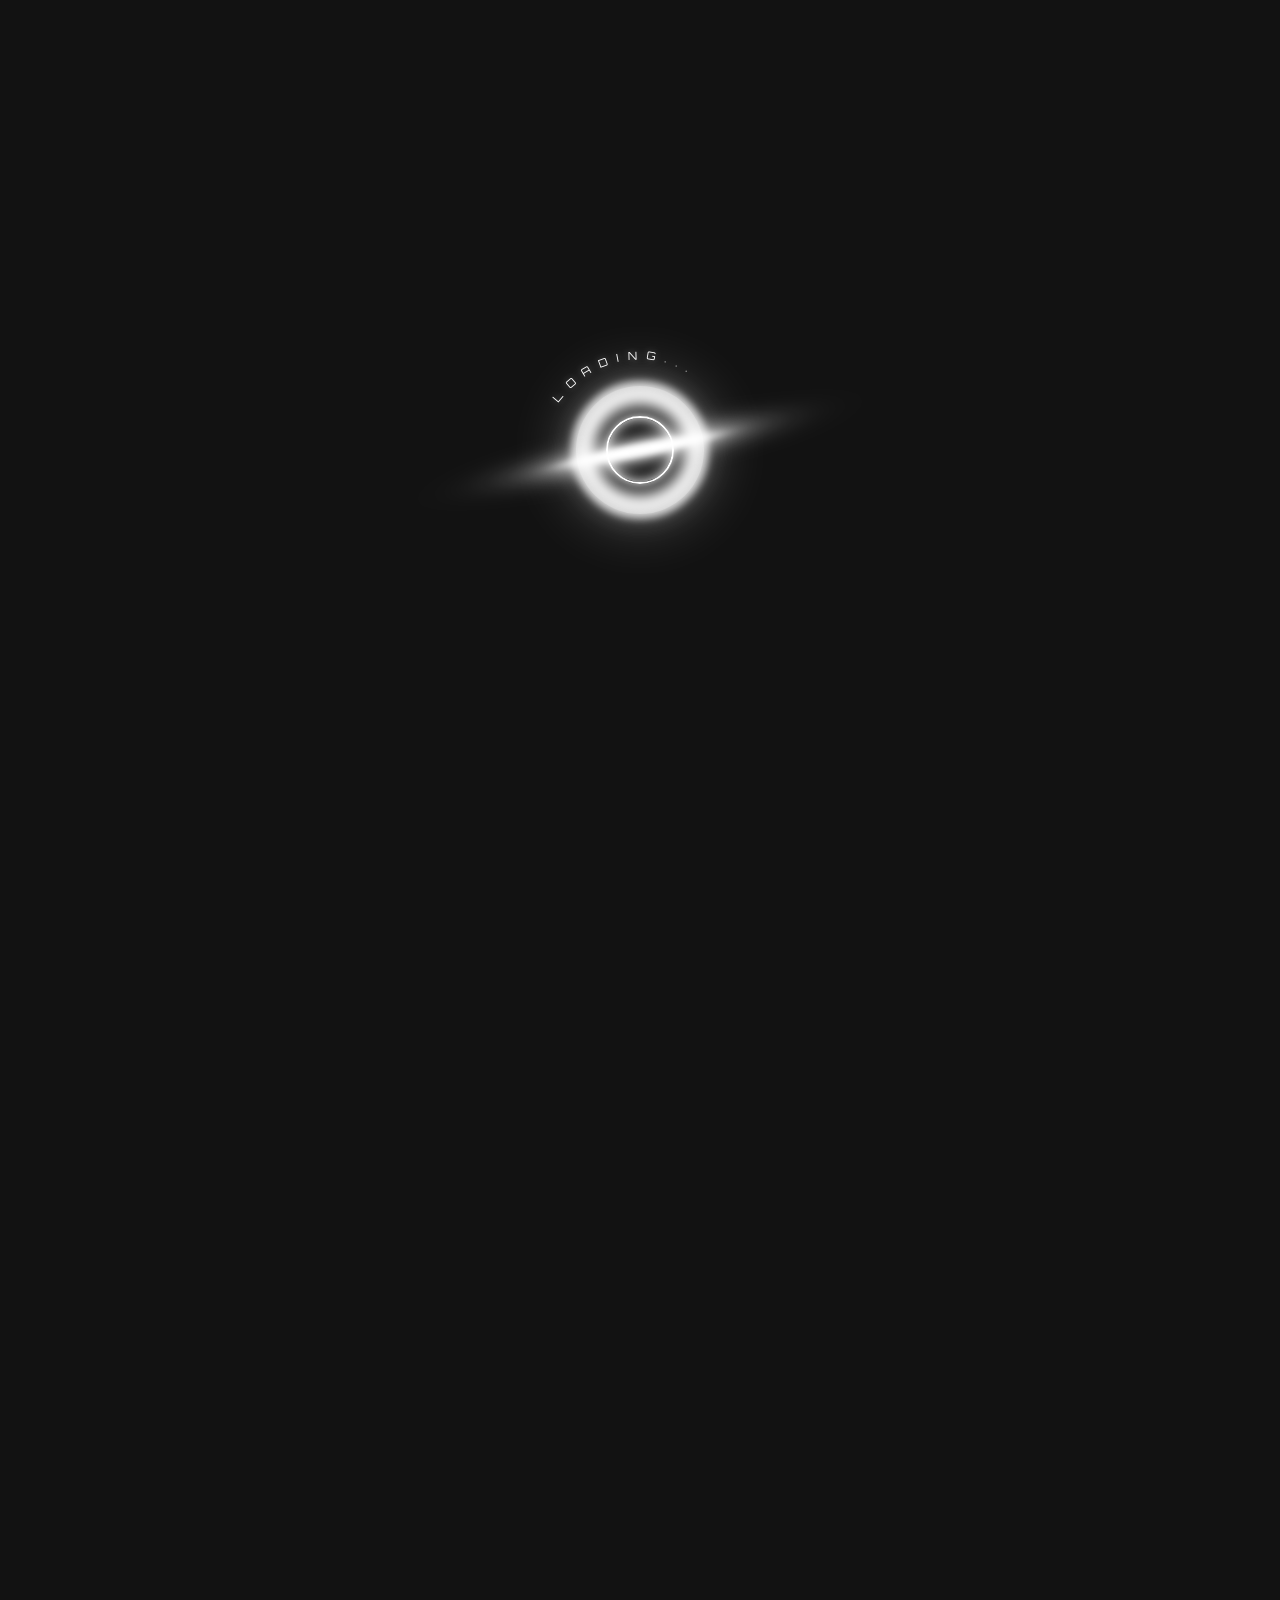
<file: index.html>
<!DOCTYPE html>
<html lang="en">
<head>
  <meta charset="UTF-8" />
  <meta name="viewport" content="width=device-width, initial-scale=1.0" />
  <title>Regressors Hall | Official Webnovel Hub</title>

  <!-- Browser Tab Logo (Favicon) -->
  <link rel="icon" type="image/png" sizes="32x32" href="images/RH logo.jpeg" />
  <link rel="icon" type="image/png" sizes="16x16" href="images/RH logo.jpeg" />
  <link rel="apple-touch-icon" href="images/RH logo.jpeg" />

  <link rel="preconnect" href="https://fonts.googleapis.com">
  <link rel="preconnect" href="https://fonts.gstatic.com" crossorigin>
  <link href="https://fonts.googleapis.com/css2?family=Orbitron:wght@600;800;900&family=Space+Grotesk:wght@400;500;700&display=swap" rel="stylesheet">
  <link rel="stylesheet" href="styles.css">
</head>
<body>

  <!-- Blackhole Loader Overlay -->
  <div class="loader-overlay" id="loader">
    <div class="loader">
      <div class="blackhole">
        <div class="blackhole-circle"></div>
        <div class="blackhole-disc"></div>
      </div>

      <div class="curve">
        <svg viewBox="0 0 500 500">
          <path id="loading" d="M73.2,148.6c4-6.1,65.5-96.8,178.6-95.6c111.3,1.2,170.8,90.3,175.1,97"></path>
          <text width="500">
            <textPath xlink:href="#loading">
              loading...
            </textPath>
          </text>
        </svg>
      </div>
    </div>
  </div>

  <header>
    <div class="logo">Regressors<span>Hall</span></div>
    
    <!-- Desktop & Mobile Navigation -->
    <nav class="nav-links" id="navLinks">
      <a href="#featured" class="nav-item">Featured</a>
      <a href="#directory" class="nav-item">Library</a>
      <a href="#pass" class="nav-item">VIP Pass</a>
    </nav>

    <!-- Hamburger Toggle Button -->
    <button class="menu-toggle" id="menuToggle" aria-label="Toggle Menu">
      <span></span>
      <span></span>
      <span></span>
    </button>
  </header>

  <!-- Top VIP Promotional Banner Bar (Asura-style) -->
  <div class="promo-banner-bar">
    <div class="promo-banner-content">
      <div class="promo-left-group">
        <div class="promo-mini-folder">
          <img src="images/exsummons.jpeg" alt="VIP Pass Vault">
        </div>
        <div class="promo-info-text">
          <div class="promo-tag-row">
            <span class="promo-mythic-badge">MYTHIC VIP</span>
            <span class="promo-new-pill">NEW</span>
          </div>
          <div class="promo-headline">Regressors Hall Ultimate Vault — Every novel, every advance chapter unlocked.</div>
          <ul class="promo-features-list">
            <li>Unlimited Novel Access</li>
            <li>Exclusive Discord Role</li>
            <li>Direct Author Q&A</li>
          </ul>
        </div>
      </div>
      <div class="promo-right-group">
        <div class="promo-price-tag">$9.99<span>/month</span></div>
        <a href="https://www.patreon.com/14855594/join" target="_blank" class="promo-cta-btn">Get VIP Pass Now</a>
      </div>
    </div>
  </div>

  <!-- Hero & Right-to-Left Infinite Marquee Ticker Section -->
  <section class="hero" id="featured">
    <h1 class="hero-title">The Regressors Archive</h1>
    <p class="hero-subtitle">Official webnovel repository by Author Caffeinegod. Active serializations & upcoming releases.</p>

    <!-- Looping Right-to-Left Ticker Container -->
    <div class="marquee-container" id="carouselContainer">
      <div class="marquee-track" id="carouselStage"></div>
    </div>
  </section>

  <!-- Novel Directory Section -->
  <div class="section-header" id="directory">
    <h2 class="section-title">Novel Directory</h2>
    <div class="filter-controls">
      <button class="filter-btn active" data-filter="all">All</button>
      <button class="filter-btn" data-filter="Published">Published</button>
      <button class="filter-btn" data-filter="Patreon Live">Patreon Live</button>
      <button class="filter-btn" data-filter="Coming Soon">Coming Soon</button>
    </div>
  </div>

  <section class="novel-grid" id="novelGrid"></section>

  <!-- VIP Pass Section -->
  <section class="vip-section" id="pass">
    <h2 class="section-title" style="margin-bottom: 0.5rem;">Discord & Early Access Pass</h2>
    <p class="vip-desc">Click the ticket below to jump straight to the Patreon Membership page!</p>
    
    <div class="ticket-canvas">
      <a href="https://www.patreon.com/14855594/join" target="_blank" class="ticket-link">
        <div class="ticket-wrapper">
          <div class="ticket">
            <div class="t-main">
              <div class="t-content">
                <div class="t-header">
                  <div class="t-logo">
                    <svg viewBox="0 0 24 24"><path d="M12 2L2 7l10 5 10-5-10-5zM2 17l10 5 10-5M2 12l10 5 10-5" stroke="currentColor" stroke-width="2" stroke-linecap="round" stroke-linejoin="round"></path></svg>
                    RH PASS
                  </div>
                  <div class="t-type">VIP ACCESS</div>
                </div>
                <div class="t-title">REGRESSOR<br />HUB '26</div>
                <div class="t-subtitle">Daily Webnovel Access & Community</div>
                <div class="t-details">
                  <div class="t-detail-item"><span class="t-label">Platform</span><span class="t-value">Patreon + Discord</span></div>
                  <div class="t-detail-item"><span class="t-label">Status</span><span class="t-value">Daily Drops</span></div>
                  <div class="t-detail-item"><span class="t-label">Buffer</span><span class="t-value">20+ Ch. Ahead</span></div>
                  <div class="t-detail-item"><span class="t-label">Access</span><span class="t-value">All Novels</span></div>
                </div>
              </div>
              <div class="t-perforation">
                <div class="t-perf-line"></div>
              </div>
            </div>
            <div class="t-stub">
              <div class="t-barcode-container">
                <div class="t-barcode"></div>
                <div class="t-barcode-id">RH-2026-PATREON-VIP</div>
              </div>
              <div class="t-admit">
                <div class="t-admit-text">JOIN</div>
                <div class="t-admit-num">NOW</div>
              </div>
            </div>
          </div>
        </div>
      </a>
    </div>
  </section>

  <!-- Interactive Reader Preview Modal -->
  <div class="modal-overlay" id="novelModal">
    <div class="modal-content">
      <button class="modal-close" id="modalClose">&times;</button>
      <h2 class="modal-title" id="modalTitle">Novel Title</h2>
      <span class="badge" id="modalBadge">Status</span>
      <p class="modal-synopsis" id="modalSynopsis">Full synopsis details here...</p>
      <a href="#" target="_blank" class="read-btn" id="modalLink" style="display: inline-block; margin-top: 1rem;">Go to Book</a>
    </div>
  </div>

  <script src="script.js"></script>
</body>
</html>
</file>
<file: styles.css>
:root {
  --bg-dark: #121212;
  --bg-card: #1a1a1a;
  --accent-neon: #ffffff;
  --accent-neon-glow: rgba(255, 255, 255, 0.25);
  --accent-red: #e11d48;
  --text-main: #f3f4f6;
  --text-muted: #9ca3af;
}

* {
  box-sizing: border-box;
  margin: 0;
  padding: 0;
}

html,
body {
  width: 100%;
  max-width: 100%;
  overflow-x: clip;
  background-color: var(--bg-dark);
  color: var(--text-main);
  font-family: 'Space Grotesk', sans-serif;
}

/* Lock scrolling while loading screen is active */
body.loading {
  overflow: hidden !important;
  height: 100vh !important;
}

/* Blackhole Loader Container - Pure White Theme */
.loader-overlay {
  position: fixed;
  inset: 0;
  background: var(--bg-dark);
  z-index: 9999;
  display: flex;
  justify-content: center;
  align-items: center;
  transition: opacity 0.8s ease, visibility 0.8s ease;
  pointer-events: auto;
}

.loader-overlay.fade-out {
  opacity: 0;
  visibility: hidden;
  pointer-events: none;
}

.loader {
  display: flex;
  width: 8rem;
  height: 8rem;
  justify-content: center;
  align-items: center;
  position: relative;
  flex-direction: column;
}

.curve {
  width: 180%;
  height: 180%;
  position: absolute;
  animation: rotate 8s linear infinite;
  fill: transparent;
}

.curve text {
  letter-spacing: 20px;
  text-transform: uppercase;
  font: 1.5em "Orbitron", sans-serif;
  fill: #ffffff;
  filter: drop-shadow(0 0 8px rgba(255, 255, 255, 0.4));
}

.blackhole {
  z-index: 1;
  display: flex;
  position: absolute;
  width: 8rem;
  height: 8rem;
  align-items: center;
  justify-content: center;
}

.blackhole-circle {
  z-index: 0;
  display: flex;
  width: 100%;
  height: 100%;
  border-radius: 50%;
  background: radial-gradient(circle at center, #121212 25%, #ffffff 40%, var(--bg-dark) 100%);
  box-shadow: 0px 0px 2rem rgba(255, 255, 255, 0.3);
  align-items: center;
  justify-content: center;
}

.blackhole-circle::after {
  z-index: 0;
  position: absolute;
  content: "";
  display: flex;
  width: 100%;
  height: 100%;
  border-radius: 50%;
  border: 4px solid #ffffff;
  background: radial-gradient(circle at center, #000 35%, #ffffff 60%, var(--bg-dark) 100%);
  box-shadow: 0px 0px 4rem rgba(255, 255, 255, 0.3);
  align-items: center;
  justify-content: center;
  filter: blur(4px);
  animation: pulseAnimation linear infinite 2s alternate-reverse;
}

.blackhole-circle::before {
  z-index: 1;
  content: "";
  display: flex;
  width: 4rem;
  height: 4rem;
  border: 2px solid #ffffff;
  box-shadow: 0 0 10px #ffffff, inset 0 0 1rem #ffffff;
  border-radius: 50%;
  top: 5rem;
  filter: blur(0.5px);
  animation: rotate linear infinite 3s;
}

.blackhole-disc {
  position: absolute;
  z-index: 0;
  display: flex;
  width: 5rem;
  height: 10rem;
  border-radius: 50%;
  background: radial-gradient(circle at center, #ffffff 80%, #cccccc 90%, #000 100%);
  filter: blur(1rem) brightness(130%);
  border: 1rem solid #ffffff;
  box-shadow: 0px 0px 3rem rgba(255, 255, 255, 0.4);
  transform: rotate3d(1, 1, 1, 220deg);
  animation: pulseAnimation2 linear infinite 2s alternate-reverse;
  justify-content: center;
  align-items: center;
}

.blackhole-disc::before {
  content: "";
  position: absolute;
  z-index: 0;
  display: flex;
  width: 5rem;
  height: 10rem;
  border-radius: 50%;
  background: radial-gradient(circle at center, #ffffff 80%, #cccccc 90%, #000 100%);
  filter: blur(3rem);
  border: 1rem solid #ffffff;
  box-shadow: 0px 0px 6rem rgba(255, 255, 255, 0.3);
  animation: pulseAnimation linear infinite 2s alternate-reverse;
}

@keyframes rotate {
  0% { transform: rotate(0deg); }
  100% { transform: rotate(360deg); }
}

@keyframes pulseAnimation {
  0% { box-shadow: 0px 0px 2rem rgba(255, 255, 255, 0.3); transform: scale(1); }
  100% { box-shadow: 0px 0px 4rem rgba(255, 255, 255, 0.3); transform: scale(1.09); }
}

@keyframes pulseAnimation2 {
  0% { box-shadow: 0px 0px 2rem rgba(255, 255, 255, 0.3); transform: rotate3d(1, 1, 1, 220deg) scale(1); }
  100% { box-shadow: 0px 0px 4rem rgba(255, 255, 255, 0.3); transform: rotate3d(1, 1, 1, 220deg) scale(.95); }
}

/* Header */
header {
  position: sticky;
  top: 0;
  z-index: 100;
  width: 100%;
  max-width: 100%;
  backdrop-filter: blur(12px);
  background: rgba(18, 18, 18, 0.92);
  border-bottom: 1px solid rgba(255, 255, 255, 0.08);
  padding: 1rem 1.25rem;
  display: flex;
  justify-content: space-between;
  align-items: center;
  gap: 0.75rem;
}

.logo {
  font-family: 'Orbitron', sans-serif;
  font-weight: 900;
  font-size: clamp(1rem, 4.2vw, 1.5rem);
  color: #ff0000;
  text-transform: uppercase;
  letter-spacing: 1px;
  white-space: nowrap;
}

.logo span {
  color: #ffffff;
}

nav { display: flex; gap: 1.5rem; }

nav a {
  color: var(--text-muted);
  text-decoration: none;
  font-weight: 500;
  transition: all 0.3s ease;
}

nav a:hover {
  color: #ffffff;
}

/* Asura-Style Top VIP Promotional Banner */
.promo-banner-bar {
  width: 100%;
  max-width: 100%;
  background: #250a0a;
  border-bottom: 1px solid rgba(255, 255, 255, 0.08);
  padding: 0.75rem 1.25rem;
  position: relative;
  z-index: 99;
}

.promo-banner-content {
  width: 100%;
  max-width: 1400px;
  margin: 0 auto;
  display: flex;
  justify-content: space-between;
  align-items: center;
  flex-wrap: wrap;
  gap: 0.75rem;
}

.promo-left-group {
  display: flex;
  align-items: center;
  gap: 0.85rem;
  min-width: 0;
}

.promo-mini-folder {
  width: 48px;
  height: 64px;
  border-radius: 6px;
  overflow: hidden;
  flex-shrink: 0;
  box-shadow: 0 2px 8px rgba(0,0,0,0.5);
}

.promo-mini-folder img {
  width: 100%;
  height: 100%;
  object-fit: cover;
  display: block;
}

.promo-info-text {
  display: flex;
  flex-direction: column;
  gap: 0.25rem;
  min-width: 0;
}

.promo-tag-row {
  display: flex;
  align-items: center;
  gap: 0.5rem;
  flex-wrap: wrap;
}

.promo-mythic-badge {
  background: linear-gradient(135deg, #7c3aed, #4f46e5);
  color: #fff;
  font-family: 'Orbitron', sans-serif;
  font-size: 0.6rem;
  font-weight: 900;
  padding: 0.15rem 0.45rem;
  border-radius: 4px;
  letter-spacing: 0.5px;
}

.promo-new-pill {
  background: var(--accent-red);
  color: #fff;
  font-size: 0.55rem;
  font-weight: 800;
  padding: 0.15rem 0.4rem;
  border-radius: 3px;
  text-transform: uppercase;
}

.promo-headline {
  font-size: clamp(0.82rem, 3.4vw, 0.95rem);
  font-weight: 700;
  color: #fff;
  line-height: 1.3;
}

.promo-features-list {
  display: flex;
  gap: 0.5rem 1rem;
  font-size: 0.75rem;
  color: var(--text-muted);
  list-style: none;
  flex-wrap: wrap;
}

.promo-features-list li::before {
  content: "✓ ";
  color: #ffffff;
  font-weight: bold;
}

.promo-right-group {
  display: flex;
  align-items: center;
  gap: 0.9rem;
  flex-wrap: wrap;
}

.promo-price-tag {
  font-family: 'Orbitron', sans-serif;
  font-size: 1.05rem;
  font-weight: 800;
  color: #fff;
  white-space: nowrap;
}

.promo-price-tag span {
  font-size: 0.7rem;
  color: var(--text-muted);
  font-family: 'Space Grotesk', sans-serif;
}

/* Enticing Child-Attracting Big Red CTA Button */
.promo-cta-btn {
  background: var(--accent-red);
  color: #fff;
  font-family: 'Orbitron', sans-serif;
  font-weight: 900;
  font-size: 0.78rem;
  text-transform: uppercase;
  padding: 0.6rem 1.25rem;
  border-radius: 6px;
  text-decoration: none;
  box-shadow: 0 0 15px rgba(225, 29, 72, 0.5);
  transition: all 0.2s ease;
  animation: pulseButton 1.2s infinite alternate;
  white-space: nowrap;
}

.promo-cta-btn:hover {
  transform: scale(1.04);
  box-shadow: 0 0 25px rgba(225, 29, 72, 0.8);
}

@keyframes pulseButton {
  0% { transform: scale(1); box-shadow: 0 0 10px rgba(225, 29, 72, 0.4); }
  100% { transform: scale(1.03); box-shadow: 0 0 22px rgba(225, 29, 72, 0.7); }
}

/* Hero Section */
.hero {
  width: 100%;
  max-width: 100%;
  padding: 2rem 1rem 0.75rem;
  text-align: center;
}

.hero-title {
  font-family: 'Orbitron', sans-serif;
  font-size: clamp(1.5rem, 6.5vw, 3rem);
  font-weight: 900;
  text-transform: uppercase;
  color: #fff;
  margin-bottom: 0.5rem;
  line-height: 1.15;
  overflow-wrap: break-word;
}

.hero-subtitle {
  color: var(--text-muted);
  font-size: clamp(0.9rem, 3.6vw, 1.1rem);
  max-width: 600px;
  margin: 0 auto 1.75rem;
  padding: 0 0.5rem;
  line-height: 1.45;
}

/* Borderless Infinite Marquee Ticker */
.marquee-container {
  width: 100%;
  max-width: 100%;
  overflow: hidden;
  position: relative;
  display: flex;
  margin-bottom: 2.5rem;
  padding: 0.75rem 0;
  mask-image: linear-gradient(to right, transparent, black 8%, black 92%, transparent);
  -webkit-mask-image: linear-gradient(to right, transparent, black 8%, black 92%, transparent);
}

.marquee-track {
  display: flex;
  gap: 1.25rem;
  width: max-content;
  animation: scrollMarquee 35s linear infinite;
}

.marquee-track:hover {
  animation-play-state: paused;
}

@keyframes scrollMarquee {
  0% { transform: translateX(0); }
  100% { transform: translateX(-50%); }
}

.carousel-card {
  width: 210px;
  height: 280px;
  flex-shrink: 0;
  aspect-ratio: 1148 / 1532;
  border-radius: 8px;
  overflow: hidden;
  border: none;
  box-shadow: 0 8px 25px rgba(0,0,0,0.6);
  background: var(--bg-card);
  transition: transform 0.3s ease, box-shadow 0.3s ease;
  cursor: pointer;
}

.carousel-card:hover {
  transform: translateY(-6px) scale(1.02);
  box-shadow: 0 12px 35px rgba(0,0,0,0.8);
}

.carousel-card img { width: 100%; height: 100%; object-fit: cover; border: none; display: block; }

/* Filters & Grid */
.section-header {
  padding: 0 1.25rem;
  max-width: 1200px;
  width: 100%;
  margin: 0 auto 1.5rem;
  display: flex;
  justify-content: space-between;
  align-items: center;
  flex-wrap: wrap;
  gap: 1rem;
}

.section-title {
  font-family: 'Orbitron', sans-serif;
  font-size: clamp(1.25rem, 5vw, 1.8rem);
  color: #fff;
  text-transform: uppercase;
}

.filter-controls { display: flex; gap: 0.5rem; flex-wrap: wrap; }

.filter-btn {
  background: rgba(255, 255, 255, 0.05);
  border: 1px solid rgba(255, 255, 255, 0.08);
  color: var(--text-muted);
  padding: 0.4rem 0.85rem;
  border-radius: 6px;
  cursor: pointer;
  font-family: 'Space Grotesk', sans-serif;
  font-size: 0.85rem;
  transition: all 0.3s ease;
}

.filter-btn.active, .filter-btn:hover {
  background: #ffffff;
  color: #000;
  border-color: #ffffff;
  font-weight: 700;
}

.novel-grid {
  display: grid;
  grid-template-columns: repeat(auto-fill, minmax(210px, 1fr));
  gap: 2rem;
  max-width: 1200px;
  width: 100%;
  margin: 0 auto 4rem;
  padding: 0 1.25rem;
}

.novel-card {
  background: var(--bg-card);
  border-radius: 8px;
  border: none;
  overflow: hidden;
  transition: all 0.3s ease;
  display: flex;
  flex-direction: column;
  box-shadow: 0 4px 15px rgba(0,0,0,0.4);
  min-width: 0;
}

.novel-card:hover {
  transform: translateY(-6px);
  box-shadow: 0 10px 30px rgba(0,0,0,0.7);
}

.cover-wrapper {
  position: relative;
  width: 100%;
  aspect-ratio: 1148 / 1532;
  overflow: hidden;
  border: none;
}

.cover-wrapper img {
  width: 100%;
  height: 100%;
  object-fit: cover;
  border: none;
  display: block;
  transition: transform 0.5s ease;
}

.badge {
  position: absolute;
  top: 8px;
  right: 8px;
  background: rgba(18, 18, 18, 0.88);
  border: 1px solid rgba(255, 255, 255, 0.15);
  color: var(--text-main);
  padding: 0.2rem 0.5rem;
  font-size: 0.68rem;
  font-weight: 700;
  border-radius: 4px;
}

.novel-info {
  padding: 0.85rem;
  display: flex;
  flex-direction: column;
  flex-grow: 1;
}

.novel-title { font-size: 1rem; font-weight: 700; margin-bottom: 0.45rem; color: #fff; overflow-wrap: break-word; }

.novel-synopsis {
  font-size: 0.85rem;
  color: var(--text-muted);
  line-height: 1.4;
  display: -webkit-box;
  -webkit-line-clamp: 3;
  -webkit-box-orient: vertical;
  overflow: hidden;
  margin-bottom: 0.9rem;
}

.read-btn {
  margin-top: auto;
  width: 100%;
  padding: 0.55rem;
  text-align: center;
  background: rgba(255, 255, 255, 0.05);
  border: 1px solid rgba(255, 255, 255, 0.1);
  color: var(--text-main);
  font-weight: 700;
  border-radius: 6px;
  text-decoration: none;
  font-size: 0.82rem;
  cursor: pointer;
  transition: all 0.3s ease;
}

.read-btn:hover { background: #ffffff; color: #000; border-color: #ffffff; }

/* VIP Ticket Section */
.vip-section {
  width: 100%;
  max-width: 100%;
  padding: 3rem 1.25rem;
  background: #18181b;
  display: flex;
  flex-direction: column;
  align-items: center;
  text-align: center;
  border-top: 1px solid rgba(255,255,255,0.08);
}

.vip-desc { color: var(--text-muted); margin-bottom: 1.25rem; max-width: 480px; }
.ticket-link { text-decoration: none; color: inherit; display: inline-block; max-width: 100%; }

.ticket-canvas {
  display: flex;
  align-items: center;
  justify-content: center;
  padding: 0.5rem;
  max-width: 100%;
}

.ticket-wrapper {
  --t-bg: #1a1a1a;
  --t-bg-light: #242424;
  --t-accent: #e11d48;
  --t-accent-glow: rgba(225, 29, 72, 0.4);
  --t-text-main: #f3f4f6;
  --t-text-muted: #9ca3af;
  font-size: clamp(9px, 2.7vw, 11px);
  perspective: 1000px;
  display: inline-block;
  max-width: 100%;
}

.ticket {
  position: relative;
  width: 24em;
  max-width: 100%;
  color: var(--t-text-main);
  font-family: "Space Grotesk", sans-serif;
  transform-style: preserve-3d;
  transition: transform 0.6s cubic-bezier(0.23, 1, 0.32, 1), box-shadow 0.6s ease;
  box-shadow: 0 20px 40px rgba(0, 0, 0, 0.8);
  background: transparent;
}

.ticket-wrapper:hover .ticket {
  transform: rotateX(5deg) rotateY(-10deg) scale(1.02);
  box-shadow: 20px 20px 40px rgba(0, 0, 0, 0.6), -5px -5px 20px var(--t-accent-glow);
}

.t-main {
  padding: 2em;
  position: relative;
  overflow: hidden;
  background: radial-gradient(circle at bottom left, transparent 1em, var(--t-bg) 1.05em), radial-gradient(circle at bottom right, transparent 1em, var(--t-bg) 1.05em);
  background-size: 51% 100%;
  background-position: bottom left, bottom right;
  background-repeat: no-repeat;
  border-top-left-radius: 1em;
  border-top-right-radius: 1em;
}

.t-content { position: relative; z-index: 1; }
.t-header { display: flex; justify-content: space-between; align-items: flex-start; margin-bottom: 1.5em; }
.t-logo { display: flex; align-items: center; gap: 0.5em; font-weight: 900; font-size: 1.2em; color: #fff; font-family: 'Orbitron', sans-serif; }
.t-logo svg { width: 1.5em; height: 1.5em; fill: var(--t-accent); }
.t-type { font-size: 0.6em; text-transform: uppercase; letter-spacing: 0.2em; color: var(--t-accent); border: 1px solid var(--t-accent); padding: 0.4em 0.8em; border-radius: 99em; font-weight: 700; }
.t-title { font-size: 2.2em; font-weight: 900; line-height: 1.1; margin-bottom: 0.2em; text-transform: uppercase; color: #fff; }
.t-subtitle { color: var(--t-text-muted); font-size: 0.9em; margin-bottom: 2em; }
.t-details { display: grid; grid-template-columns: 1fr 1fr; gap: 1.5em; margin-bottom: 1em; text-align: left; }
.t-detail-item { display: flex; flex-direction: column; gap: 0.2em; }
.t-label { font-size: 0.6em; text-transform: uppercase; letter-spacing: 0.1em; color: var(--t-text-muted); }
.t-value { font-size: 1em; font-weight: 700; color: var(--t-text-main); }

.t-stub {
  padding: 1.5em 2em;
  background: radial-gradient(circle at top left, transparent 1em, var(--t-bg-light) 1.05em), radial-gradient(circle at top right, transparent 1em, var(--t-bg-light) 1.05em);
  background-size: 51% 100%;
  background-position: top left, top right;
  background-repeat: no-repeat;
  border-bottom-left-radius: 1em;
  border-bottom-right-radius: 1em;
  display: flex;
  justify-content: space-between;
  align-items: center;
}

.t-barcode { width: 10em; height: 2.5em; background: repeating-linear-gradient(90deg, #fff 0, #fff 2px, transparent 2px, transparent 4px, #fff 4px, #fff 5px, transparent 5px, transparent 8px, #fff 8px, #fff 12px); opacity: 0.8; }
.t-barcode-id { font-family: monospace; font-size: 0.65em; color: var(--t-text-muted); letter-spacing: 0.15em; margin-top: 0.4em; }
.t-admit-num { font-size: 1.5em; font-weight: 900; color: var(--t-accent); }

/* Modal */
.modal-overlay {
  position: fixed;
  inset: 0;
  background: rgba(0,0,0,0.85);
  backdrop-filter: blur(8px);
  display: none;
  justify-content: center;
  align-items: center;
  z-index: 1000;
  padding: 1rem;
}

.modal-overlay.active { display: flex; }

.modal-content {
  background: var(--bg-card);
  border: 1px solid rgba(255,255,255,0.1);
  border-radius: 8px;
  padding: 1.5rem;
  max-width: 500px;
  width: 100%;
  position: relative;
  box-shadow: 0 10px 40px rgba(0,0,0,0.8);
  max-height: 90vh;
  overflow-y: auto;
}

.modal-close {
  position: absolute;
  top: 12px;
  right: 16px;
  background: none;
  border: none;
  color: var(--text-muted);
  font-size: 1.8rem;
  cursor: pointer;
}

/* Mobile Responsive Compact Grids */
@media screen and (max-width: 768px) {
  .novel-grid {
    grid-template-columns: repeat(3, minmax(0, 1fr)) !important;
    gap: 0.55rem !important;
    padding: 0 0.75rem !important;
  }

  .novel-info {
    padding: 0.45rem !important;
  }

  .novel-title {
    font-size: 0.7rem !important;
    margin-bottom: 0.2rem !important;
    line-height: 1.2;
    display: -webkit-box;
    -webkit-line-clamp: 2;
    -webkit-box-orient: vertical;
    overflow: hidden;
  }

  .novel-synopsis {
    display: none !important;
  }

  .read-btn {
    padding: 0.28rem 0.2rem !important;
    font-size: 0.62rem !important;
    margin-top: 0.2rem !important;
  }

  .badge {
    font-size: 0.48rem !important;
    padding: 0.1rem 0.28rem !important;
    top: 4px;
    right: 4px;
  }

  .carousel-card {
    width: 105px !important;
    height: 140px !important;
  }

  .promo-banner-bar {
    padding: 0.7rem 0.9rem !important;
  }

  .promo-banner-content {
    flex-direction: column;
    align-items: center;
    text-align: center;
    gap: 0.55rem;
  }

  .promo-left-group {
    flex-direction: column;
    align-items: center;
    width: 100%;
  }

  .promo-tag-row {
    justify-content: center;
  }

  .promo-features-list {
    justify-content: center;
    font-size: 0.7rem;
  }

  .promo-right-group {
    justify-content: center;
    width: 100%;
    gap: 0.75rem;
  }

  .promo-cta-btn {
    padding: 0.55rem 1rem !important;
    font-size: 0.72rem !important;
  }

  .section-header {
    flex-direction: column;
    align-items: flex-start;
    padding: 0 0.75rem !important;
    gap: 0.65rem;
  }

  .filter-controls {
    width: 100%;
    flex-wrap: wrap;
    gap: 0.4rem;
  }

  .filter-btn {
    padding: 0.35rem 0.65rem;
    font-size: 0.75rem;
  }
}

/* Hamburger Toggle Button (Hidden on Desktop) */
.menu-toggle {
  display: none;
  background: none;
  border: none;
  cursor: pointer;
  flex-direction: column;
  justify-content: space-between;
  width: 28px;
  height: 20px;
  padding: 0;
  z-index: 101;
  flex-shrink: 0;
}

.menu-toggle span {
  display: block;
  width: 100%;
  height: 2px;
  background-color: #fff;
  border-radius: 2px;
  transition: all 0.3s ease;
}

/* Mobile Screen Adjustments */
@media screen and (max-width: 768px) {
  .menu-toggle {
    display: flex;
  }

  .nav-links {
    position: absolute;
    top: 100%;
    left: 0;
    width: 100%;
    background: rgba(18, 18, 18, 0.98);
    backdrop-filter: blur(12px);
    flex-direction: column;
    align-items: center;
    gap: 0;
    max-height: 0;
    overflow: hidden;
    transition: max-height 0.3s ease-in-out, border-bottom 0.3s ease;
    border-bottom: 0px solid rgba(255, 255, 255, 0.08);
    box-shadow: 0 10px 20px rgba(0,0,0,0.5);
  }

  .nav-links.active {
    max-height: 250px;
    border-bottom: 1px solid rgba(255, 255, 255, 0.08);
  }

  .nav-links a {
    width: 100%;
    text-align: center;
    padding: 1rem 0;
    font-size: 1rem;
    border-top: 1px solid rgba(255, 255, 255, 0.04);
  }

  .menu-toggle.active span:nth-child(1) {
    transform: translateY(9px) rotate(45deg);
  }
  .menu-toggle.active span:nth-child(2) {
    opacity: 0;
  }
  .menu-toggle.active span:nth-child(3) {
    transform: translateY(-9px) rotate(-45deg);
  }
}
</file>
